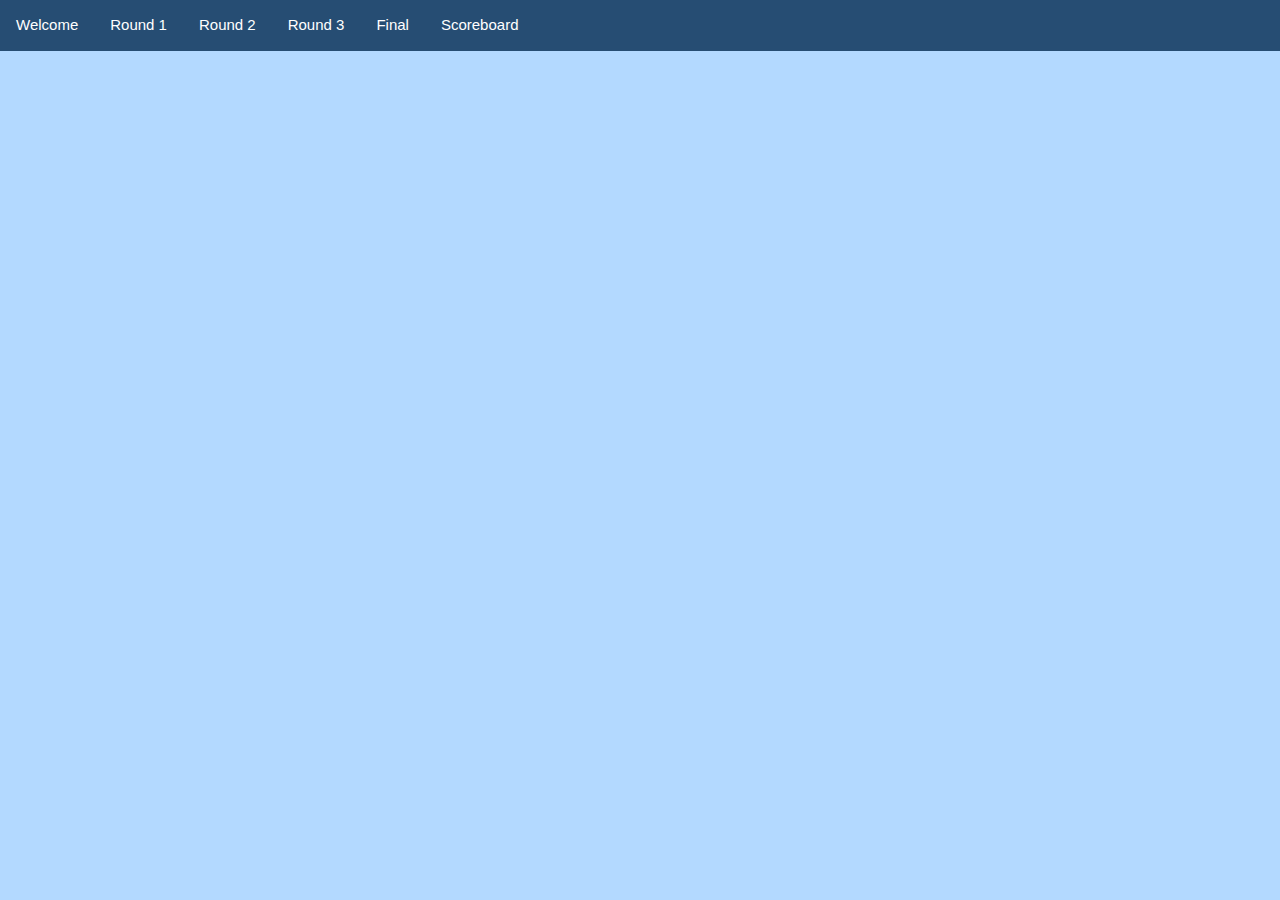
<file: src/main/resources/static/index.html>
<html ng-app="gameshowApp">
    <head>
        <link rel="stylesheet" href="css/woodbadge.css"/>
        <link rel="stylesheet" href="css/w3.css"/>
        <script src="angular.min.js"></script>
        <script src="angular-route.min.js"></script>
        <script src="script.js"></script>
    </head>

    <body ng-controller="mainController">
        <ul>
            <li ng-class="{'selected':$route.current.activetab == 'start'}"><a href="#start">Welcome</a></li>
            <li ng-class="{'selected':$route.current.activetab == 'round1'}"><a href="#round1">Round 1</a></li>
            <li ng-class="{'selected':$route.current.activetab == 'round2'}"><a href="#round2">Round 2</a></li>
            <li ng-class="{'selected':$route.current.activetab == 'round3'}"><a href="#round3">Round 3</a></li>
            <li ng-class="{'selected':$route.current.activetab == 'final'}"><a href="#finalQuestion">Final</a></li>
            <li ng-class="{'selected':$route.current.activetab == 'score'}"><a href="#score">Scoreboard</a></li>
        </ul>
        <div id="main">
            <div ng-view></div>
        </div>
    </body>

</html>
</file>
<file: src/main/resources/static/css/woodbadge.css>
body {
    margin: 0;
    text-align: center;
    position: relative;
    background-color: #b3d9ff;
}

ul {
    list-style-type: none;
    margin: 0;
    padding: 0;
    overflow: hidden;
    background-color: #264d73;
}

li {
    float: left;
}

li.selected {
    float: left;
    background-color: #538cc6;
}

li a {
    display: block;
    color: white;
    text-align: center;
    padding: 14px 16px;
    text-decoration: none;
}

div.card {
    width: 150px;
    height: 100px;
    margin: 24px 0;
    padding: 16px;
    font-size: 18pt;
    background-color: white;
}

div.card_answered {
    width: 150px;
    height: 100px;
    margin: 24px 0;
    padding: 16px;
    font-size: 18pt;
    background-color: darkgray;
    color: gray;
}

div.card:hover {
    width: 150px;
    height: 100px;
    margin: 24px 0;
    padding: 16px;
    font-size: 18pt;
    color: white;
    background-color: #264d73;
}

div.gameboard {
    padding: 16px;
    align: center;
    width: 1350px;
    margin-left: auto;
    margin-right: auto;
}

div.gameboard-column {
    float: left;
    padding: 16px;
}

.modal {
    width: 1150px;
    height: 650px;
    position: fixed;
    top: 20%;
    left: 20%;
    margin-top: -100px;
    margin-left: -150px;
    background-color: white;
    border-radius: 5px;
    text-align: center;
    font-size: 24pt;
    z-index: 11; /* 1px higher than the overlay layer */
}


.button {
    background-color: #b3d9ff;
    border: none;
    color: white;
    padding: 15px 32px;
    text-align: center;
    text-decoration: none;
    display: inline-block;
    font-size: 16px;
}

.overlay {
    position: absolute;
    top: 0;
    left: 0;
    width: 100%;
    height: 100%;
    z-index: 10;
    background-color: rgba(0,0,0,0.5); /*dim the background*/
}

.question {
    padding: 25px;
}

.icon {
    width: 70px;
}

.selectedicon {
    width: 150px;
}

.scoreboardicon {
    height: 225px;
    vertical-align: middle;
    alignment: center;
}

.scoreboardpositive {
    font-size: 36px;
    color: white;
}

.scoreboardnegative {
    font-size: 36px;
    color: darkred;
}

td {
    padding: 5px;
}

.finalButton {
    background-color: #264d73;
    border: none;
    color: white;
    padding: 5px 5px;
    text-align: center;
    text-decoration: none;
    display: inline-block;
    font-size: 16px;
}
</file>
